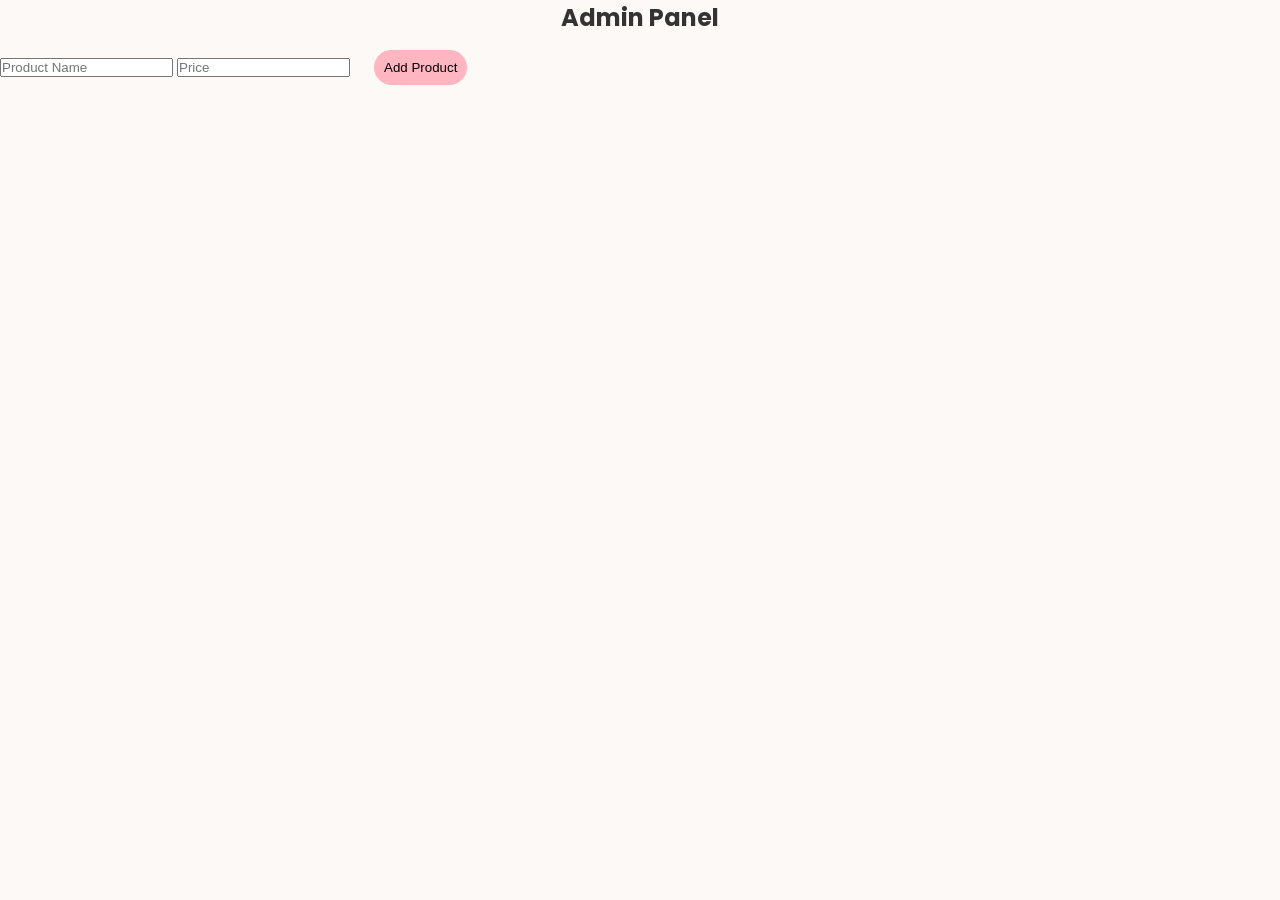
<file: admin.html>
<!DOCTYPE html>
<html>
<head>
    <title>Admin Panel</title>
    <link rel="stylesheet" href="style.css">
</head>
<body>

<h2 style="text-align:center">Admin Panel</h2>

<div class="checkout-form">
    <input type="text" id="productName" placeholder="Product Name">
    <input type="number" id="productPrice" placeholder="Price">
    <button onclick="addNewProduct()">Add Product</button>
</div>

<div id="admin-products"></div>

<script src="script.js"></script>
</body>
</html>
</file>
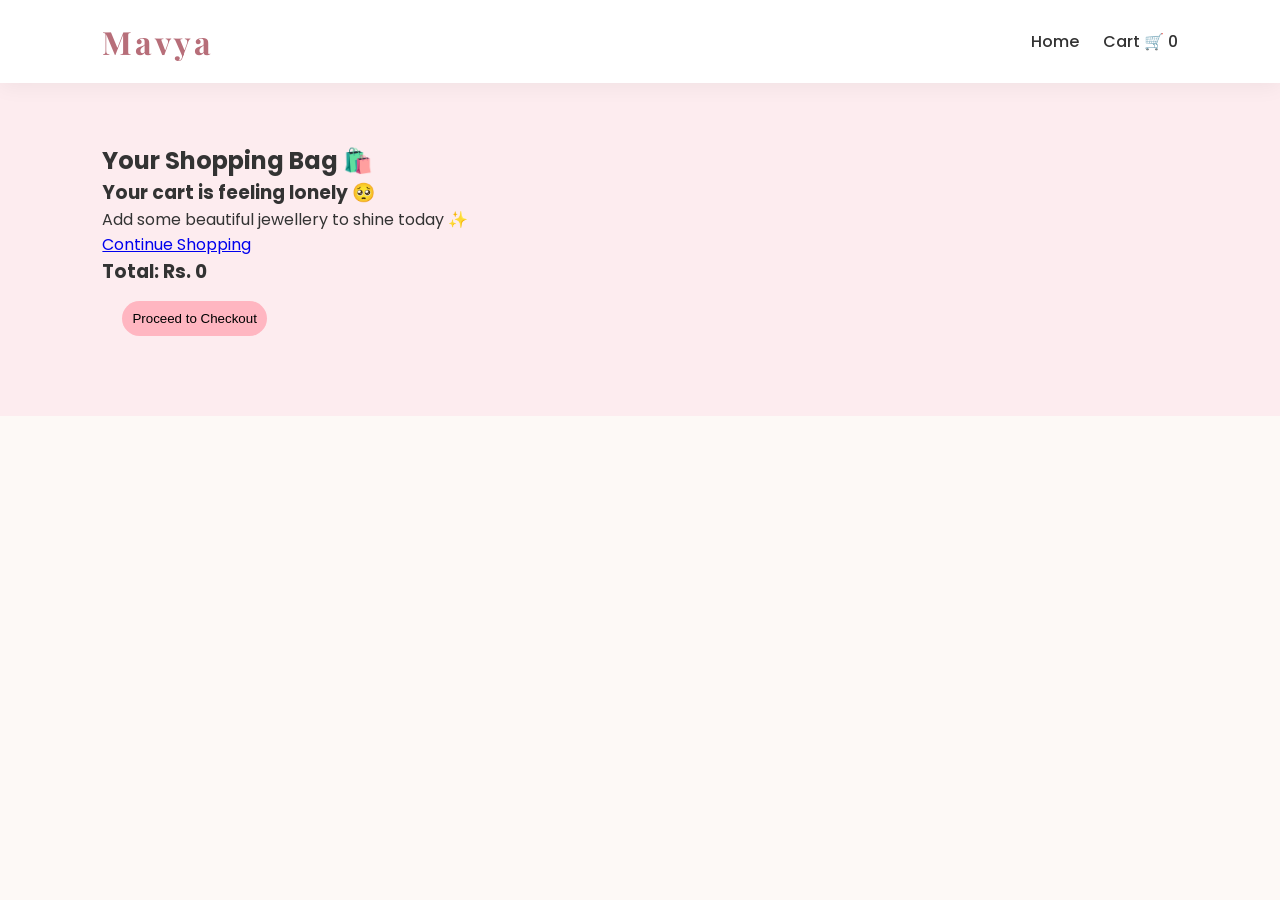
<file: cart.html>
<!DOCTYPE html>
<html>
<head>
    <title>Your Cart - Mavya</title>
    <link rel="stylesheet" href="style.css">
</head>

<body>

<header>
    <h1>Mavya</h1>
    <nav>
        <a href="index.html">Home</a>
        <a href="cart.html">Cart 🛒 <span id="cart-count">0</span></a>
    </nav>
</header>

<section class="cart-section">

    <h2>Your Shopping Bag 🛍️</h2>

    <div id="cart-items"></div>

    <div class="cart-summary">
        <h3 id="total">Total: Rs. 0</h3>
        <button class="checkout-btn">Proceed to Checkout</button>
    </div>

</section>

<script src="script.js"></script>
</body>
</html>
</file>
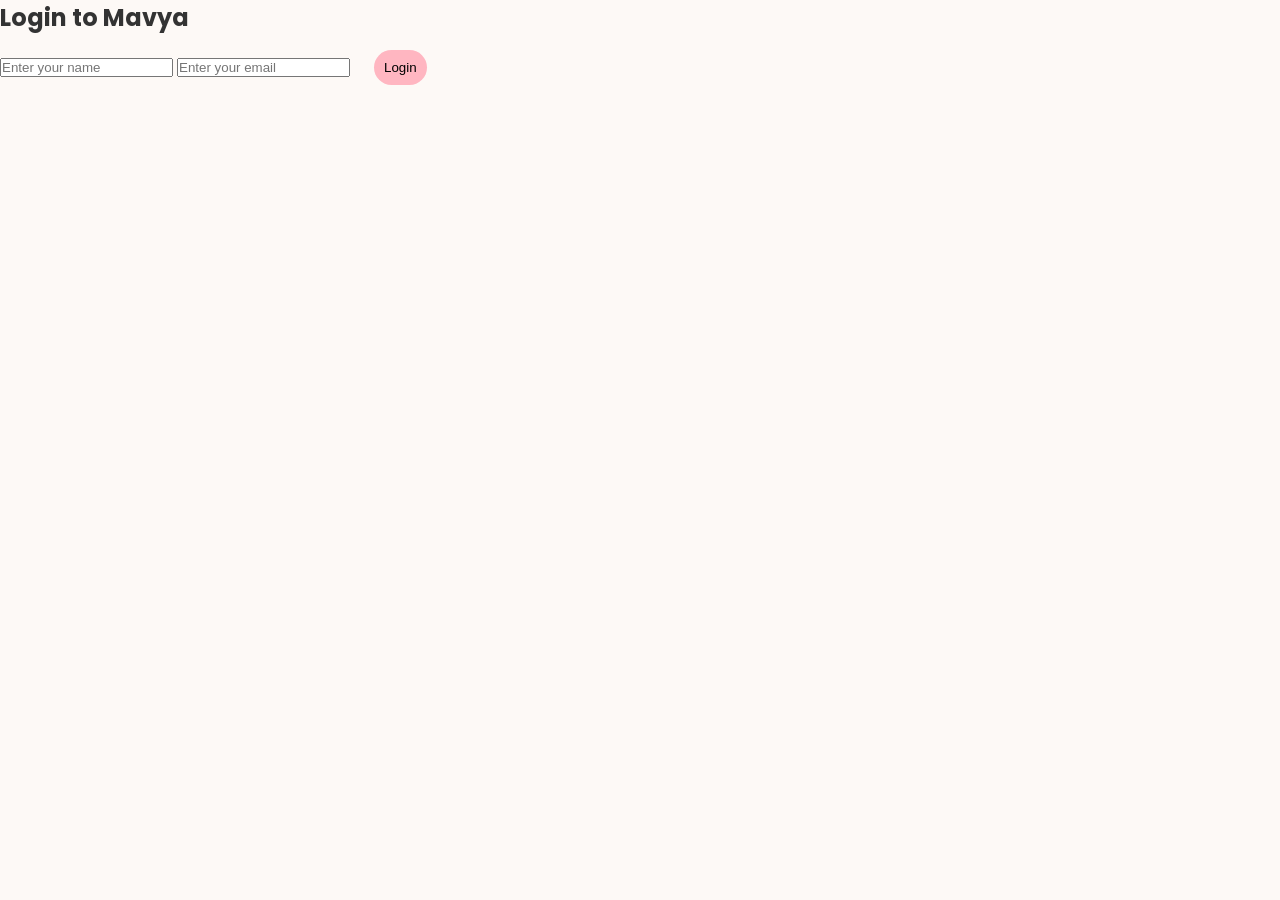
<file: login.html>
<!DOCTYPE html>
<html>
<head>
<title>Login - Aloura</title>
<link rel="stylesheet" href="style.css">
</head>

<body>

<div class="login-box">

<h2>Login to Mavya</h2>

<input type="text" id="username" placeholder="Enter your name">

<input type="email" id="email" placeholder="Enter your email">

<button onclick="loginUser()">Login</button>

</div>

<script src="script.js"></script>

</body>
</html>
</file>
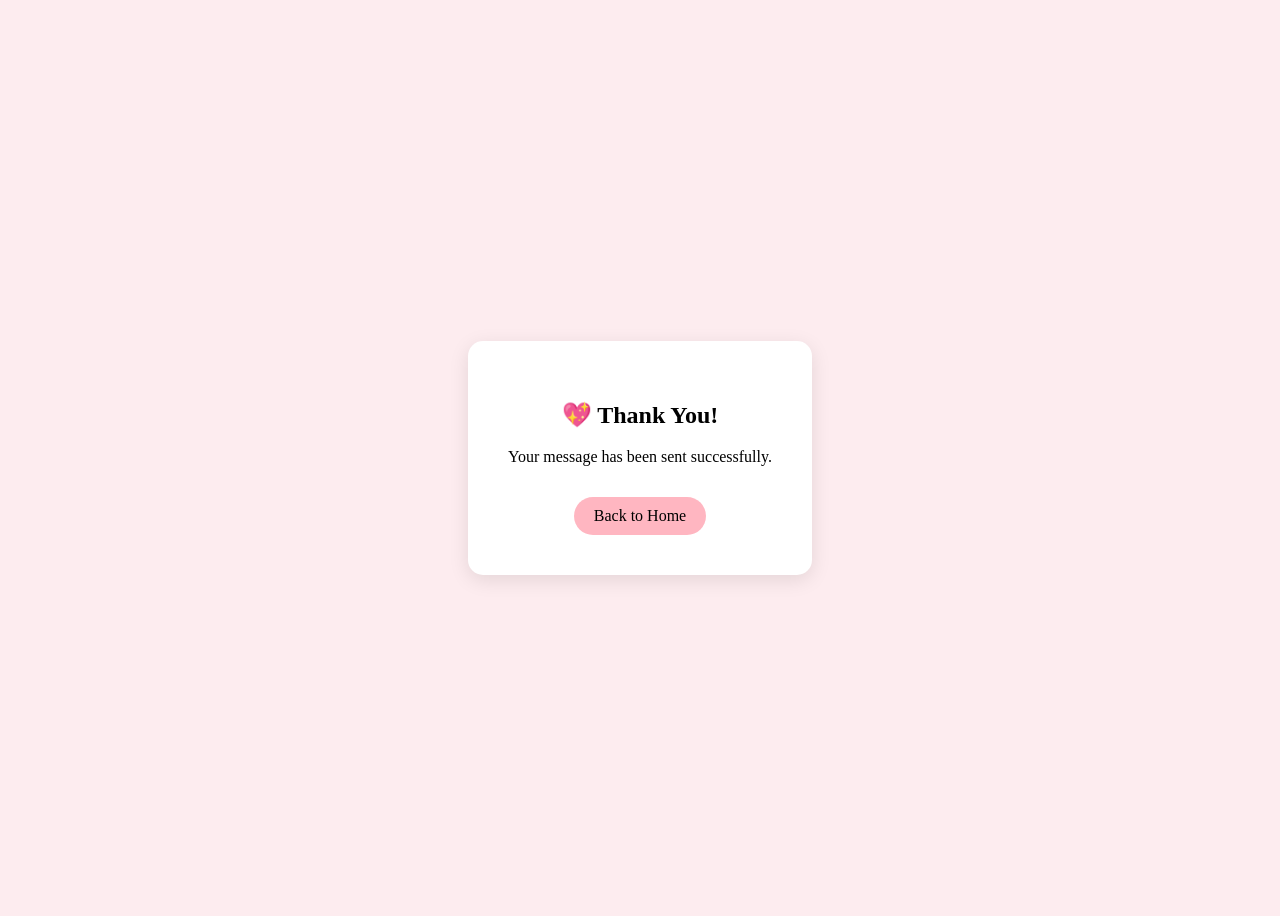
<file: thankyou.html>
<!DOCTYPE html>
<html>
<head>
<title>Thank You</title>
<style>
body{
    font-family: Poppins;
    display:flex;
    justify-content:center;
    align-items:center;
    height:100vh;
    background:#fdecef;
}

.box{
    background:white;
    padding:40px;
    border-radius:15px;
    text-align:center;
    box-shadow:0 5px 20px rgba(0,0,0,0.1);
}

a{
    display:inline-block;
    margin-top:15px;
    padding:10px 20px;
    background:#ffb6c1;
    border-radius:20px;
    text-decoration:none;
    color:black;
}
</style>
</head>

<body>

<div class="box">
    <h2>💖 Thank You!</h2>
    <p>Your message has been sent successfully.</p>
    <a href="index.html">Back to Home</a>
</div>

</body>
</html>
</file>
<file: style.css>
/* Google Font */
@import url('https://fonts.googleapis.com/css2?family=Playfair+Display:wght@500;700&family=Poppins:wght@300;400;500&display=swap');

/* RESET */
* {
    margin: 0;
    padding: 0;
    box-sizing: border-box;
}

/* BODY */
body {
    font-family: 'Poppins', sans-serif;
    background: #fdf9f6;
    color: #333;
    transition: 0.3s ease;
}

/* HEADER */
header {
    display: flex;
    justify-content: space-between;
    align-items: center;
    padding: 20px 8%;
    background: white;
    box-shadow: 0 4px 20px rgba(0,0,0,0.05);
    position: sticky;
    top: 0;
    z-index: 100;
}

header h1 {
    font-family: 'Playfair Display', serif;
    font-size: 32px;
    letter-spacing: 3px;
    color: #b76e79;
}

/* NAVBAR */
nav a {
    text-decoration: none;
    margin-left: 20px;
    color: #333;
    font-weight: 500;
    position: relative;
}

/* UNDERLINE HOVER */
nav a::after {
    content: "";
    position: absolute;
    width: 0%;
    height: 2px;
    bottom: -5px;
    left: 0;
    background: #b76e79;
    transition: 0.3s;
}

nav a:hover::after {
    width: 100%;
}

/* SEARCH */
#searchBar {
    padding: 8px 12px;
    border-radius: 20px;
    border: 1px solid #ddd;
    width: 200px;
}

#searchBar:focus {
    border-color: #b76e79;
}

/* HERO */
.hero {
    text-align: center;
    padding: 80px 15%;
    background: linear-gradient(to right, #fff1f3, #fdf9f6);
}

/* HERO TEXT FIX */
.hero h2{
    line-height: 1.2;
}

/* MOBILE VIEW FIX */
@media (max-width:768px){

    .hero h2{
        font-size: 26px;
        max-width: 300px;
        margin: auto;
    }

}

.hero p {
    line-height: 1.7;
}

/* HERO ANIMATION */

@keyframes slideUp {
    from {
        transform: translateY(100%);
    }
    to {
        transform: translateY(0);
    }
}

/* PRODUCTS GRID (FIXED) */
.products {
    display: grid;
    grid-template-columns: repeat(3, 1fr);
    gap: 30px;
    padding: 60px 8%;
}

/* PRODUCT CARD */
.product {
    display: flex;
    flex-direction: column;
    background: #fff;
    border-radius: 20px;
    overflow: hidden;
    transition: 0.4s ease;
}

/* HOVER EFFECT */
.product:hover {
    transform: translateY(-10px) scale(1.02);
    box-shadow: 0 20px 40px rgba(183,110,121,0.2);
}

/* IMAGE */
.main-product {
    width: 100%;
    height: 260px;
    object-fit: cover;
    transition: 0.5s;
}

.product:hover .main-product {
    transform: scale(1.08);
}

/* TEXT */
.product h3 {
    padding: 15px 20px 5px;
}

.product p {
    padding: 0 20px;
}

/* BUTTON */
button {
    margin: 15px 20px 20px;
    padding: 10px;
    border: none;
    border-radius: 20px;
    background: #ffb6c1;
    cursor: pointer;
    position: relative;
    overflow: hidden;
}

/* BUTTON SHINE */
button::before {
    content: "";
    position: absolute;
    left: -100%;
    width: 100%;
    height: 100%;
    background: linear-gradient(120deg, transparent, rgba(255,255,255,0.5), transparent);
    transition: 0.5s;
}

button:hover::before {
    left: 100%;
}

/* VARIANTS */
.variants {
    display: flex;
    justify-content: center;
    gap: 8px;
    padding: 10px;
}

.variants img {
    width: 40px;
    height: 40px;
    border-radius: 50%;
    cursor: pointer;
    transition: 0.3s;
}

.variants img:hover {
    transform: scale(1.1);
    border: 2px solid #b76e79;
}

/* FADE IN ANIMATION */
.fade-in {
    opacity: 0;
    transform: translateY(30px);
    transition: 0.6s ease;
}

.fade-in.show {
    opacity: 1;
    transform: translateY(0);
}

/* RESPONSIVE */
@media (max-width:768px) {
    .products {
        grid-template-columns: repeat(2, 1fr);
    }
}

@media (max-width:480px) {
    .products {
        grid-template-columns: 1fr;
    }
}
@media (max-width:768px){

    .blog-modal{
        align-items: flex-start;
    }

    .blog-content{
        width: 95%;
        max-height: 80vh;
    }
}

/* ===== LOGO STYLING ===== */

.logo {
    display: flex;
    flex-direction: column;
    line-height: 1;
}

/* Mavya (main name) */
.logo .brand {
    font-family: 'Playfair Display', serif;
    font-size: 34px;
    letter-spacing: 6px;
    color: #b76e79;
}

/* Jewelles (subtitle) */
.logo .sub {
    font-family: 'Poppins', sans-serif;
    font-size: 14px;
    letter-spacing: 4px;
    color: #888;
    margin-top: 2px;
}

.cart-section {
    padding: 60px 8%;
    background: #fdecef;
}

/* CART ITEM CARD */
.cart-item {
    display: flex;
    align-items: center;
    justify-content: space-between;
    background: #fff;
    padding: 20px;
    margin-bottom: 20px;
    border-radius: 20px;
    box-shadow: 0 10px 25px rgba(0,0,0,0.08);
    transition: 0.3s;
}

.cart-item:hover {
    transform: translateY(-5px);
}

/* LEFT SIDE */
.cart-left {
    display: flex;
    align-items: center;
    gap: 15px;
}

/* IMAGE */
.cart-img {
    width: 80px;
    height: 80px;
    border-radius: 12px;
    object-fit: cover;
}

/* DETAILS */
.cart-details h3 {
    margin: 0;
    font-size: 18px;
}

.cart-details p {
    color: #b76e79;
    font-weight: 500;
}

/* QUANTITY */
.quantity-box {
    display: flex;
    align-items: center;
    gap: 10px;
    margin-top: 8px;
}

.quantity-box button {
    background: #ffd6e0;
    border: none;
    padding: 6px 12px;
    border-radius: 50%;
    cursor: pointer;
    font-size: 16px;
}

.quantity-box button:hover {
    background: #ff8fab;
    color: white;
}

/* REMOVE BUTTON */
.remove-btn {
    background: #ffcad4;
    border: none;
    padding: 8px 15px;
    border-radius: 20px;
    cursor: pointer;
    transition: 0.3s;
}

.remove-btn:hover {
    background: #ff8fab;
    color: white;
}

.blog-modal {
    display: none;
    position: fixed;
    top: 0;   
    left: 0;
    width: 100%;
    height: 100%;
    background: rgba(0,0,0,0.5);

    justify-content: center;
    align-items: center;   /* ✅ center me laega */

    z-index: 9999;
}
/* 👇 IMPORTANT */
.blog-modal.active {
    display: flex;
}

.blog-content {
    background: #fff;
    width: 100%;
    max-height: 80vh;

    border-radius: 20px 20px 0 0;
    padding: 20px;

    overflow-y: auto;

    animation: slideUp 0.3s ease;
}

/* ===== PREMIUM FOOTER FIX ===== */

.premium-footer {
    width: 100%;
    background: linear-gradient(to right, #f8e1e7, #fdf9f6);
    padding: 60px 20px;
}

/* CONTAINER CENTER */
.footer-container {
    max-width: 1100px;
    margin: auto;
    display: flex;
    justify-content: space-between;
    align-items: flex-start;
    gap: 40px;
    flex-wrap: wrap;
}

/* EACH COLUMN */
.footer-column {
    flex: 1;
    min-width: 250px;
}

/* HEADINGS */
.footer-column h2 {
    font-size: 20px;
    margin-bottom: 15px;
    color: #b76e79;
    position: relative;
}

/* UNDERLINE EFFECT */
.footer-column h2::after {
    content: "";
    width: 40px;
    height: 2px;
    background: #b76e79;
    position: absolute;
    left: 0;
    bottom: -5px;
}

/* LINKS */
.footer-column ul {
    list-style: none;
}

.footer-column ul li {
    margin-bottom: 10px;
}

.footer-column ul li a {
    text-decoration: none;
    color: #444;
    transition: 0.3s;
}

.footer-column ul li a:hover {
    color: #b76e79;
    padding-left: 5px;
}

/* CONTACT TEXT */
.footer-column p {
    margin-bottom: 8px;
    color: #555;
}

/* COPYRIGHT */
footer + p {
    text-align: center;
    margin-top: 20px;
    font-size: 14px;
    color: #777;
}

.footer-column {
    transition: 0.3s;
}

.footer-column:hover {
    transform: translateY(-5px);
}

/* ===== HELP FORM PREMIUM ===== */

.blog-content form {
    margin-top: 15px;
}

/* INPUTS */
.blog-content input,
.blog-content textarea {
    width: 100%;
    padding: 12px 14px;
    margin: 10px 0;
    border-radius: 10px;
    border: 1px solid #ddd;
    font-size: 14px;
    outline: none;
    transition: 0.3s;
}

/* FOCUS EFFECT */
.blog-content input:focus,
.blog-content textarea:focus {
    border-color: #b76e79;
    box-shadow: 0 0 8px rgba(183,110,121,0.2);
}

/* TEXTAREA */
.blog-content textarea {
    height: 120px;
    resize: none;
}

/* BUTTON */
.blog-content button {
    width: 100%;
    padding: 12px;
    background: linear-gradient(to right, #ffb6c1, #b76e79);
    border: none;
    color: white;
    font-weight: 500;
    border-radius: 25px;
    cursor: pointer;
    transition: 0.3s;
}

/* BUTTON HOVER */
.blog-content button:hover {
    transform: scale(1.03);
    box-shadow: 0 5px 15px rgba(0,0,0,0.1);
}

/* ================= PAGE LOAD ANIMATION ================= */

body {
    opacity: 0;
    transform: translateY(20px);
    transition: all 0.8s ease;
}

/* jab page load ho jaye */
body.loaded {
    opacity: 1;
    transform: translateY(0);
}

/* ================= MOBILE PRODUCT SCROLL ANIMATION ================= */

@media (max-width:768px){

    .product{
        opacity: 0;
        transform: translateY(40px);
        transition: all 0.6s ease;
    }

    .product.show{
        opacity: 1;
        transform: translateY(0);
    }
    .blog-modal{
        align-items: flex-start;   /* ✅ center ki jagah top + space */
        padding-top: 80px;         /* ✅ navbar ke niche spacing */
    }
}
/* ================= MOBILE NAVBAR ONLY ================= */

@media (max-width:768px){

    header{
        display: grid;
        grid-template-columns: auto 1fr auto;
        align-items: center;
        gap: 10px;
    }

    /* LEFT → LOGO */
    .logo{
        grid-column: 1;
        font-size: 20px;
    }

    /* CENTER → SEARCH */
    #searchBar{
        grid-column: 2;
        width: 100%;
        max-width: 180px;
        padding: 6px 10px;
        font-size: 12px;
    }

    /* RIGHT → ICONS */
    nav{
        grid-column: 3;
        display: flex;
        align-items: center;
        gap: 8px;
    }

    /* ❌ HOME HIDE (mobile pe nahi chahiye) */
    .home-link{
        display: none;
    }

    /* ❌ CART TEXT HIDE */
    .cart-link{
        font-size: 0;
        position: relative;
    }

    /* ✔ only icon show */
    .cart-link::after{
        content: "🛒";
        font-size: 18px;
    }

    /* cart count badge */
    #cart-count{
        position: absolute;
        top: -5px;
        right: -8px;
        background: #b76e79;
        color: white;
        font-size: 10px;
        padding: 2px 5px;
        border-radius: 50%;
    }

    /* profile icon */
    #profile-icon{
        width: 22px;
    }

}

@media (max-width: 768px) {
  html {
    scroll-padding-top: 100px;
  }
}

/* Toast message style */
.toast {
    position: fixed;
    bottom: 20px;
    right: 20px;
    background: #b76e79;
    color: white;
    padding: 12px 18px;
    border-radius: 20px;
    font-size: 14px;
    animation: fadeInOut 2s ease;
}

@keyframes fadeInOut {
    0% {opacity:0; transform:translateY(20px);}
    20% {opacity:1; transform:translateY(0);}
    80% {opacity:1;}
    100% {opacity:0; transform:translateY(20px);}
}
</file>
